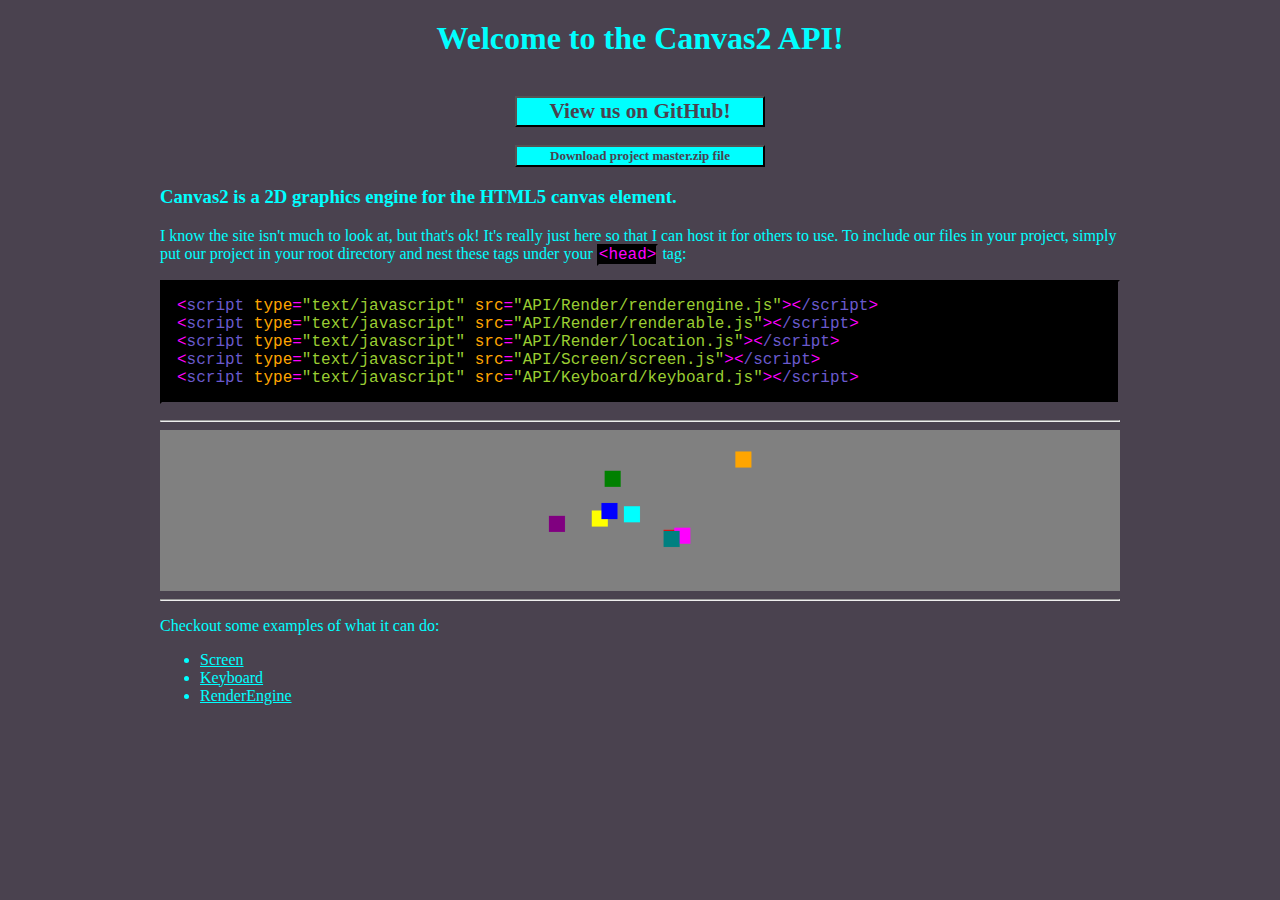
<file: index.html>
<html>
<head>
   <title>Canvas2 API</title>

   <script type="text/javascript" src ='API/Render/renderengine.js'></script>
   <script type="text/javascript" src ='API/Render/renderable.js'></script>
   <script type="text/javascript" src ='API/Render/location.js'></script>

   <script type="text/javascript" src ='API/Screen/screen.js'></script>

   <link rel="stylesheet" href="css/master.css"/>
</head>

<body>
   <h1>Welcome to the Canvas2 API!</h1>

   <div class="buttonHolder">
      <br/>
      <input type ="button" value = "View us on GitHub!" class = "centerbtn"
             onclick="window.location.href='https://github.com/kyle-west/Canvas2API/'"/>
      <br/>
      <br/>
      <input type ="button" value = "Download project master.zip file" class = "centerbtn"
             style ="font-size:13"
             onclick="window.location.href='https://github.com/kyle-west/Canvas2API/archive/master.zip'"/>
      <br/>
   </div>
   <h3>Canvas2 is a 2D graphics engine for the HTML5 canvas element.</h3>
   <p>
      I know the site isn't much to look at, but that's ok! It's really just here so that I can host it for others to use.
      To include our files in your project, simply put our project in your root directory and nest these tags under your
      <span class = "code">&lt;head&gt;</span> tag:
   </p>
   <p class = "pref">
      &lt;<span class = "tag">script</span>
         <span class = "att">type</span>=<span class = "string">"text/javascript"</span> <span class = "att"> src</span>=<span class = "string">"API/Render/renderengine.js"</span>&gt;&lt;<span class = "tag">/script</span>&gt;<br/>
      &lt;<span class = "tag">script</span>
         <span class = "att">type</span>=<span class = "string">"text/javascript"</span>
         <span class = "att">src</span>=<span class = "string">"API/Render/renderable.js"</span>&gt;&lt;<span class = "tag">/script</span>&gt;<br/>
      &lt;<span class = "tag">script</span>
         <span class = "att">type</span>=<span class = "string">"text/javascript"</span>
         <span class = "att">src</span>=<span class = "string">"API/Render/location.js"</span>&gt;&lt;<span class = "tag">/script</span>&gt;<br/>
      &lt;<span class = "tag">script</span>
         <span class = "att">type</span>=<span class = "string">"text/javascript"</span>
         <span class = "att">src</span>=<span class = "string">"API/Screen/screen.js"</span>&gt;&lt;<span class = "tag">/script</span>&gt;<br/>
      &lt;<span class = "tag">script</span>
         <span class = "att">type</span>=<span class = "string">"text/javascript"</span>
         <span class = "att">src</span>=<span class = "string">"API/Keyboard/keyboard.js"</span>&gt;&lt;<span class = "tag">/script</span>&gt;<br/>
   </p>
   <hr/>


   <canvas id = "canvas" class = "widescreen">
   </canvas>

   <hr id = "w"/>
   <p> Checkout some examples of what it can do:</p>
   <ul>
      <li><a href="EXAMPLE_Screen.html">Screen<a/></li>
      <li><a href="EXAMPLE_Keyboard.html">Keyboard<a/></li>
      <li><a href="EXAMPLE_RenderEngine.html">RenderEngine<a/></li>
   </ul>

   <script>
      _can = new Screen(window.innerWidth*.70,150);
      _can.setup();
      _can.centerOrigin();
      _can.background('grey');
      _scene = new RenderEngine(_can);
      obj0 = new Renderable(new Location(0,0,2,-3), function () {
         _scene.context.fillStyle = "red";
         _scene.context.fillRect(
            this.location.getX(),this.location.getY(),
            15,15);
         }
      );

      obj1 = new Renderable(new Location(100,-15,-1,5), function () {
         _scene.context.fillStyle = "orange";
         _scene.context.fillRect(
            this.location.getX(),this.location.getY(),
            15,15);
         }
      );
      obj2 = new Renderable(new Location(-100,-15,5,0), function () {
         _scene.context.fillStyle = "yellow";
         _scene.context.fillRect(
            this.location.getX(),this.location.getY(),
            15,15);
         }
      );
      obj3 = new Renderable(new Location(0,0,-3,2), function () {
         _scene.context.fillStyle = "green";
         _scene.context.fillRect(
            this.location.getX(),this.location.getY(),
            15,15);
         }
      );
      obj4 = new Renderable(new Location(-25,25,-1,-3), function () {
         _scene.context.fillStyle = "blue";
         _scene.context.fillRect(
            this.location.getX(),this.location.getY(),
            15,15);
         }
      );
      obj5 = new Renderable(new Location(-30,2,-5,-2), function () {
         _scene.context.fillStyle = "purple";
         _scene.context.fillRect(
            this.location.getX(),this.location.getY(),
            15,15);
         }
      );
      obj6 = new Renderable(new Location(10,13,2,-4), function () {
         _scene.context.fillStyle = "magenta";
         _scene.context.fillRect(
            this.location.getX(),this.location.getY(),
            15,15);
         }
      );
      obj7 = new Renderable(new Location(7,-22,-2,1), function () {
         _scene.context.fillStyle = "cyan";
         _scene.context.fillRect(
            this.location.getX(),this.location.getY(),
            15,15);
         }
      );
      obj8 = new Renderable(new Location(55,10,-3,-4), function () {
         _scene.context.fillStyle = "teal";
         _scene.context.fillRect(
            this.location.getX(),this.location.getY(),
            15,15);
         }
      );

      _scene.bufferAdd(obj0);
      _scene.bufferAdd(obj1);
      _scene.bufferAdd(obj2);
      _scene.bufferAdd(obj3);
      _scene.bufferAdd(obj4);
      _scene.bufferAdd(obj5);
      _scene.bufferAdd(obj6);
      _scene.bufferAdd(obj7);
      _scene.bufferAdd(obj8);

      _scene.animate();
   </script>
</body>
</html>
</file>
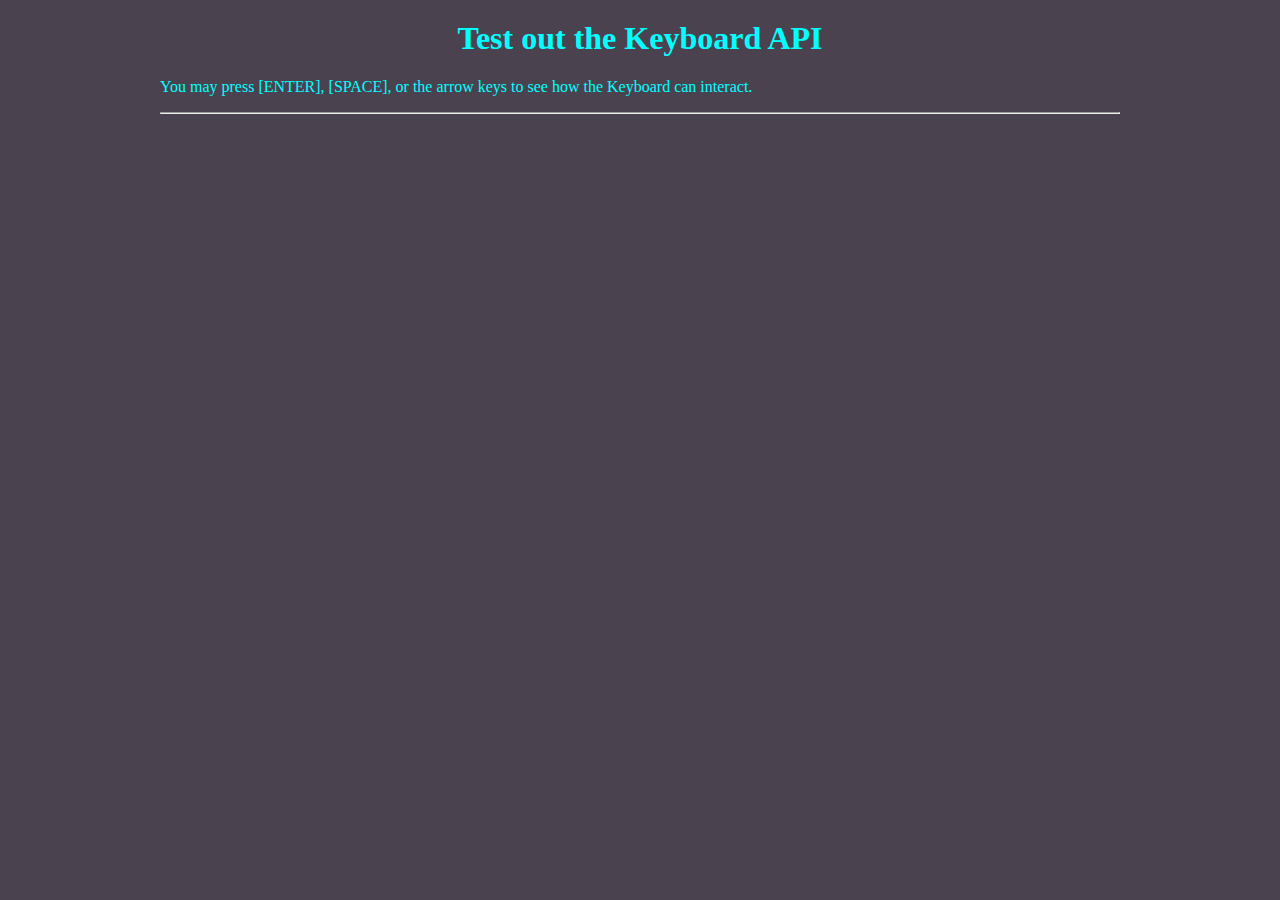
<file: EXAMPLE_Keyboard.html>
<html>
<head>
   <title>Simple Keyboard Interaction</title>
   <script type="text/javascript" src ='API/Keyboard/keyboard.js'></script>

   <link rel="stylesheet" href="css/master.css"/>

   <script>
      function log(keyname) {
         var _log = document.getElementById('the_log');
         _log.innerHTML = "<p>You pressed the ["+keyname+"] key.</p>"
            + _log.innerHTML;
      }
   </script>
</head>

<body>

   <h1>Test out the Keyboard API</h1>
   <p>
      You may press [ENTER], [SPACE], or the arrow keys to
      see how the Keyboard can interact.
   </p>
   <hr/>
   <div id = 'the_log'></div>

   <script>
      // declare a new keyboard listener
      _key = new Keyboard();

      // override what the keys we care about do when the get hit
      _key.when.ENTER = function () {
         document.body.style.backgroundColor = "red";
         log("ENTER");
      }
      _key.when.UP = function () {
         document.body.style.backgroundColor = "orange";
         log("UP");
      }
      _key.when.LEFT = function () {
         document.body.style.backgroundColor = "darkyellow";
         log("LEFT");
      }
      _key.when.RIGHT = function () {
         document.body.style.backgroundColor = "green";
         log("RIGHT");
      }
      _key.when.DOWN = function () {
         document.body.style.backgroundColor = "blue";
         log("DOWN");
      }
      _key.when.SPACE = function () {
         document.body.style.backgroundColor = "purple";
         log("SPACE");
      }

      // once we have our actions all set up, tell the keyboard to listen
      _key.listen();
   </script>


</body>
</html>
</file>
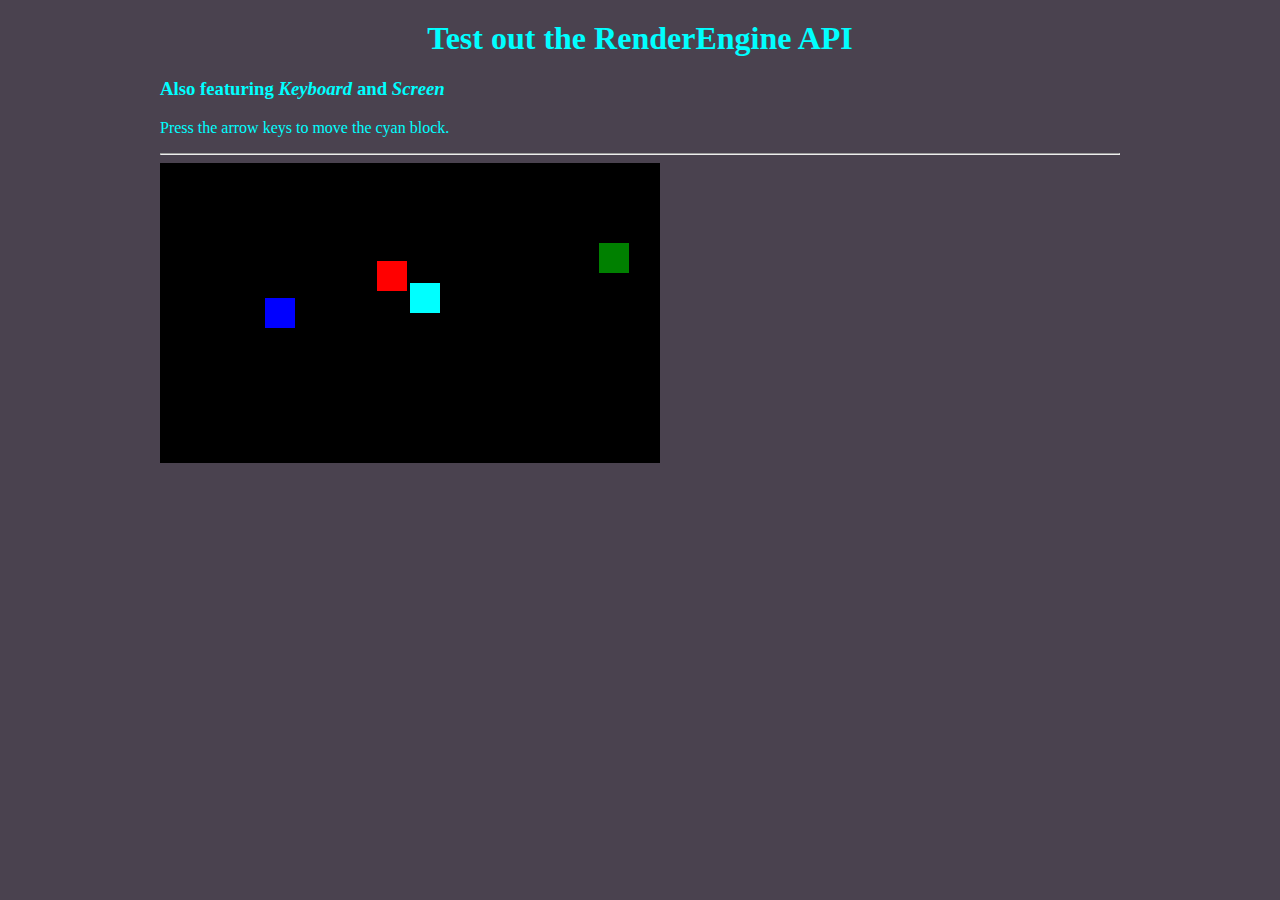
<file: EXAMPLE_RenderEngine.html>
<html>
<head>
   <title>Simple Keyboard Interaction</title>

   <script type="text/javascript" src ='API/Render/renderengine.js'></script>
   <script type="text/javascript" src ='API/Render/renderable.js'></script>
   <script type="text/javascript" src ='API/Render/location.js'></script>

   <script type="text/javascript" src ='API/Screen/screen.js'></script>
   <script type="text/javascript" src ='API/Keyboard/keyboard.js'></script>

   <link rel="stylesheet" href="css/master.css"/>
</head>

<body>
   <h1>Test out the RenderEngine API</h1>
   <h3>Also featuring <i>Keyboard</i> and <i>Screen</i></h3>
   <p>
      Press the arrow keys to move the cyan block.
   </p>
   <hr/>

   <canvas id = "canvas">
      Your browser is not good enough to hand this code.
   </canvas>

   <script>
      // configure the screen how we want it to be set up.
      // See the Screen Example for more details on how this works.
      _can = new Screen(500,300);
      _can.setup();
      _can.centerOrigin();
      _can.background('black');

      // the RenderEngine takes a Screen, but if we don't give it one,
      // it will create a new Screen with the default settings.
      _scene = new RenderEngine(_can);

      // Create a series of Renderable objects to give to the RenderEngine.
      // All a Renderable object needs is a Location and a drawing function.
      // To make the object have dynamic movement, use the Location.get*()
      // functions instead of accessing the raw .x or .y variables.
      main_block = new Renderable(new Location(0,0), function () {
         _scene.context.fillStyle = "cyan";
         _scene.context.fillRect(
            this.location.getX(),this.location.getY(),
            30,30);
         }
      );
      // Note that in these next objects we send in an extra two arguments to
      // Location. These two are the dx and dy components of a velocity (given
      // respectively). Location acts like a point when needed, but has some
      // functionality of a velocity type object.
      obj1 = new Renderable(new Location(200,-15,-1,5), function () {
         _scene.context.fillStyle = "green";
         _scene.context.fillRect(
            this.location.getX(),this.location.getY(),
            30,30);
         }
      );
      obj2 = new Renderable(new Location(-200,-15,5,0), function () {
         _scene.context.fillStyle = "blue";
         _scene.context.fillRect(
            this.location.getX(),this.location.getY(),
            30,30);
         }
      );
      obj3 = new Renderable(new Location(0,0,-3,2), function () {
         _scene.context.fillStyle = "red";
         _scene.context.fillRect(
            this.location.getX(),this.location.getY(),
            30,30);
         }
      );

      // Next we add all the objects to the RenderEngine's buffer so that
      // the engine knows which objects it is responsible for drawing
      _scene.bufferAdd(obj1);
      _scene.bufferAdd(obj2);
      _scene.bufferAdd(obj3);
      _scene.bufferAdd(main_block); // goes in last to be drawn on top


      // Set up a Keyboard listener so that we can control our main_block.
      // See the Keyboard Example for more details on how this works.
      _key = new Keyboard();
      _key.when.UP = function () {
         main_block.location.dy +=1;
      }
      _key.when.DOWN = function () {
         main_block.location.dy -=1;
      }
      _key.when.LEFT = function () {
         main_block.location.dx -=1;
      }
      _key.when.RIGHT = function () {
         main_block.location.dx +=1;
      }

      // Now that we are all set up, tell the RenderEngine to start animating.
      // Also tell the window to listen for our Keyboard actions.
      _scene.animate(); // use .render() for a static scene
      _key.listen();
   </script>
</body>
</html>
</file>
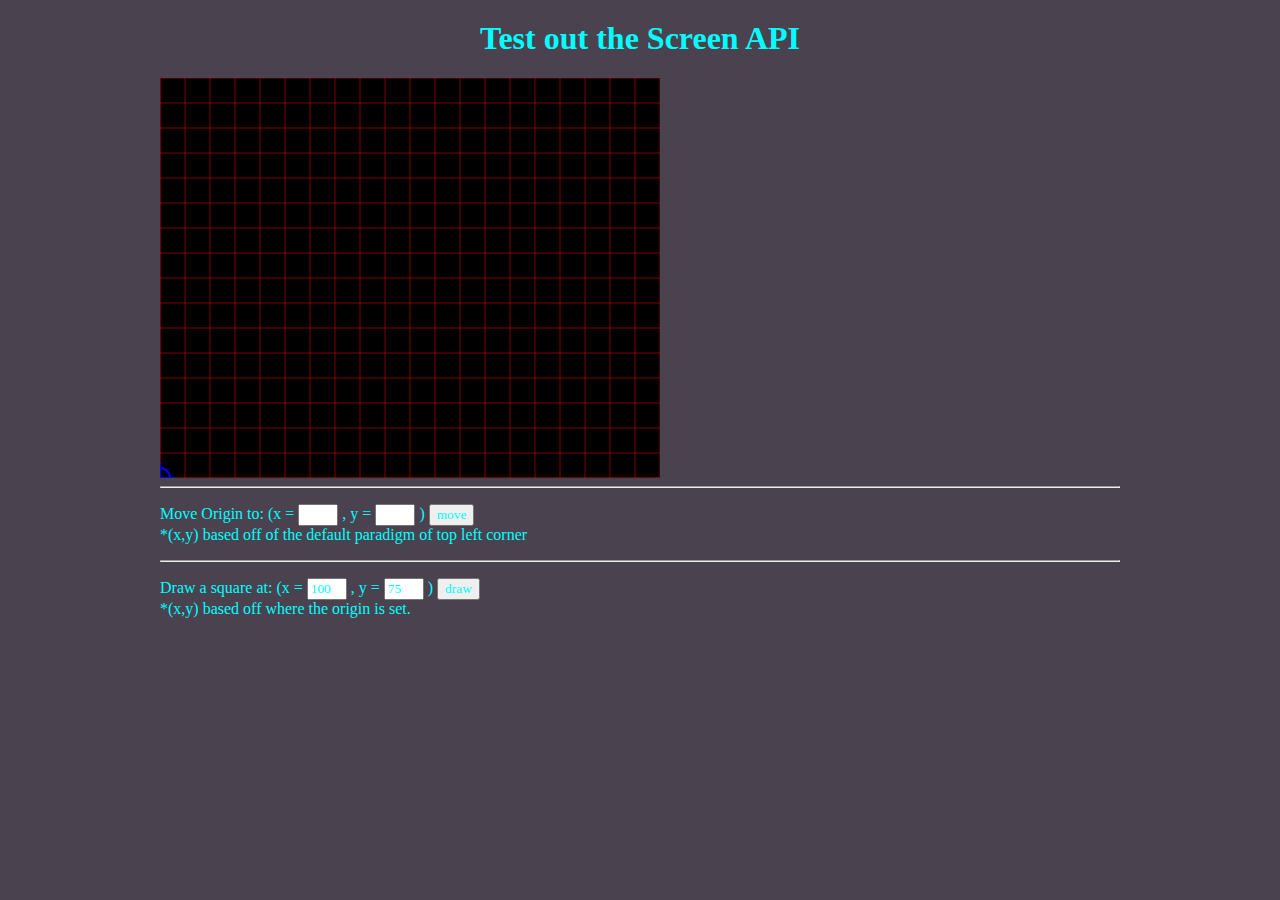
<file: EXAMPLE_Screen.html>
<html>
<head>
   <title>Simple Screen Interaction</title>
   <link rel="stylesheet" href="css/master.css"/>

   <script type="text/javascript" src ='API/Screen/screen.js'></script>


   <script>
      // simple function to call Screen routines.

      function center_orign_at_point() {
         var x = parseInt(document.getElementById('xorig').value);
         var y = parseInt(document.getElementById('yorig').value);
         _screen.centerOrigin(x,y);
         render_scene();
      }

      function draw_square() {
         var x = parseInt(document.getElementById('xdraw').value);
         var y = parseInt(document.getElementById('ydraw').value);
         // context is updated globally by screen
         context.fillStyle = "green";
         context.fillRect(x,y,50,50);
      }

      function render_scene() {
         _screen.clear();
         _screen.showGrid(25,"red");
         _screen.showOrigin("blue");
      }
   </script>

</head>

<body>
   <h1>Test out the Screen API</h1>

   <canvas id='canvas'>
         "Sorry Dave, I'm afraid I can't do that."
         (Run HTML5 canvas element, that is.)
   </canvas>

   <hr/>
   <p>
      Move Origin to:
      (x = <input type="text" id="xorig" value="" size="2"/>
      , y = <input type="text" id="yorig" value="" size="2"/>
      ) <input type="button" value="move" onclick="center_orign_at_point()"/>
      <br/> *(x,y) based off of the default paradigm of top left corner
   </p>
   <hr/>
   <p>
      Draw a square at:
      (x = <input type="text" id="xdraw" value="100" size="2"/>
      , y = <input type="text" id="ydraw" value="75" size="2"/>
      ) <input type="button" value="draw" onclick="draw_square()"/>
      <br/> *(x,y) based off where the origin is set.
   </p>

   <script>
      // declare a Screen to work with and set up
      _screen = new Screen(500, 400) // give dimensions
      _screen.setup(); // use default set up mode -- see API for other options
      _screen.background("black");

      render_scene(); // declared in the <HEAD> tag
   </script>
</body>
</html>
</file>
<file: css/master.css>
* {
   color: cyan;
   font-family: Consolas;
}

h1 {
   text-align: center;
}

body {
   width: 75%;
   background-color: #4a424f;
   margin: auto;
   padding-top: 20px;
}

canvas.widescreen {
   width: 100%;
}

input.centerbtn {
   width: 100%;
   margin: auto;
   font-size: 16pt;
   font-weight: bold;
   color: #4a424f;
   background-color: cyan;
}
.buttonHolder {
   width: 250;
   margin: auto;
}

.pref, .code {
   background-color: black;
   color:magenta;
   font-family: Courier;
   border: 2px inset #4a424f;
}
.pref {
   padding: 15px;
}





.tag {
   font-family: Courier;
   color: slateblue;
}
.string {
   font-family: Courier;
   color: yellowgreen;
}
.att {
   font-family: Courier;
   color: orange;
}
</file>
